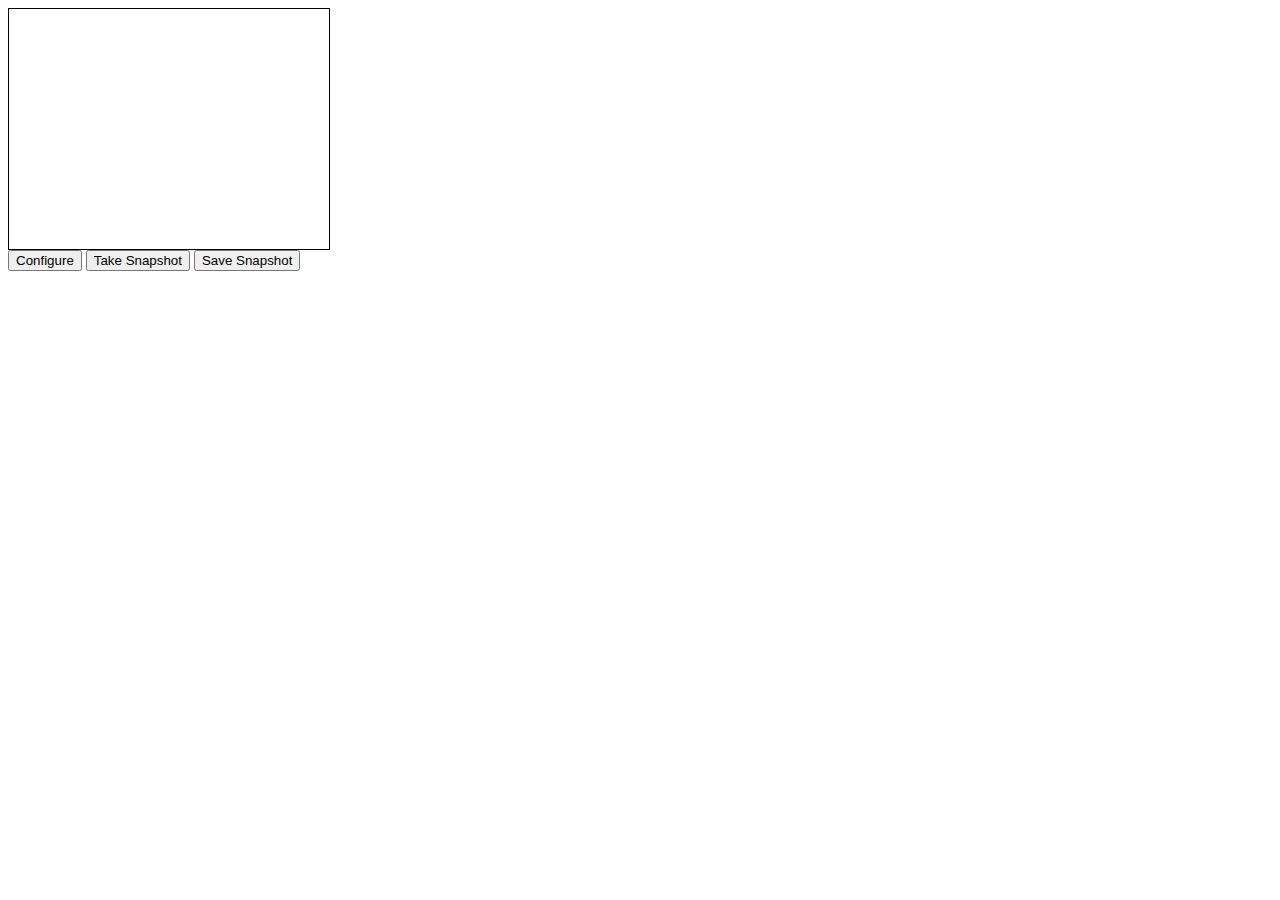
<file: webcam.html>
<!doctype html>
<html>
<head>
    <meta name="viewport" content="width=device-width, initial-scale=1.0">
    <title>How to capture picture from webcam with Webcam.js</title>

</head>
<body>

	<!-- CSS -->
    <style>
    #my_camera{
        width: 320px;
        height: 240px;
        border: 1px solid black;
    }
	</style>

	<!-- -->
	<div id="my_camera"></div>
	<input type=button value="Configure" onClick="configure()">
	<input type=button value="Take Snapshot" onClick="take_snapshot()">
	<input type=button value="Save Snapshot" onClick="saveSnap()">
	
    <div id="results"  ></div>
	
	<!-- Script -->
	<script type="text/javascript" src="webcamjs/webcam.min.js"></script>

	<!-- Code to handle taking the snapshot and displaying it locally -->
	<script language="JavaScript">
		
		// Configure a few settings and attach camera
		function configure(){
			Webcam.set({
				width: 320,
				height: 240,
				image_format: 'jpeg',
				jpeg_quality: 90
			});
			Webcam.attach( '#my_camera' );
		}
		// A button for taking snaps
		

		// preload shutter audio clip
		var shutter = new Audio();
		shutter.autoplay = false;
		shutter.src = navigator.userAgent.match(/Firefox/) ? 'shutter.ogg' : 'shutter.mp3';

		function take_snapshot() {
			// play sound effect
			shutter.play();

			// take snapshot and get image data
			Webcam.snap( function(data_uri) {
				// display results in page
				document.getElementById('results').innerHTML = 
					'<img id="imageprev" src="'+data_uri+'"/>';
			} );

			Webcam.reset();
		}

		function saveSnap(){
			// Get base64 value from <img id='imageprev'> source
			var base64image =  document.getElementById("imageprev").src;

			 Webcam.upload( base64image, 'upload.php', function(code, text) {
				 console.log('Save successfully');
				 //console.log(text);
            });

		}
	</script>
	
</body>
</html>
</file>
